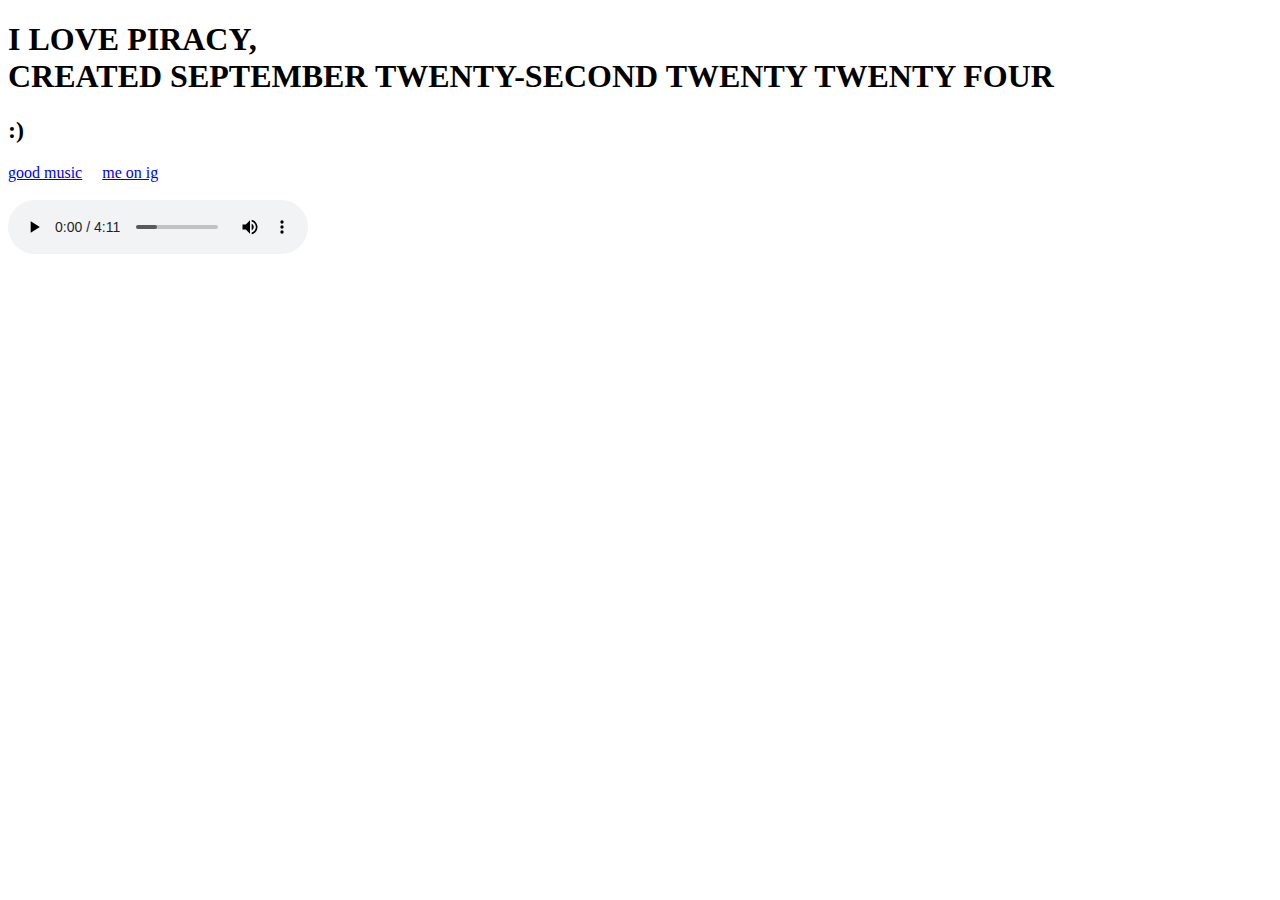
<file: ddd.html>
<!DOCTYPE html>
<html>
  <head>
    <title>NAGAER</title>
  </head>
  <body>
      <h1>I LOVE PIRACY,<BR>CREATED SEPTEMBER TWENTY-SECOND TWENTY TWENTY FOUR</h1>
      <H2>:)</H2>
<a href='https://open.spotify.com/artist/2DaxqgrOhkeH0fpeiQq2f4'>good music</a>&nbsp&nbsp&nbsp&nbsp
<a href='https://www.instagram.com/reagan.410/'>me on ig</a>
<br><br>
<audio controls autoplay>
  <source src="boom.mp3" type="audio/mpeg">
Your browser does not support the audio element.
</audio>
  </body>
</html>
</file>
